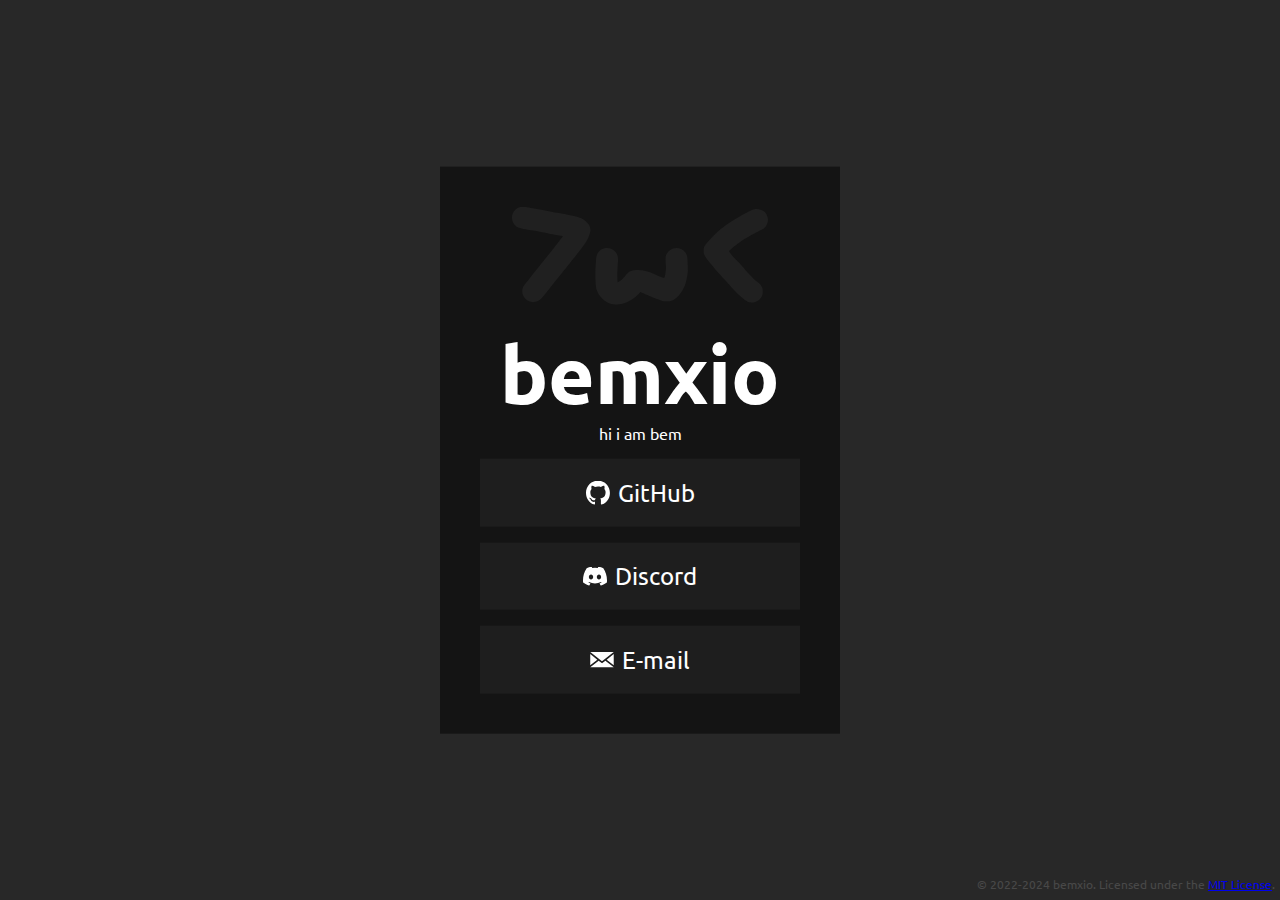
<file: index.html>
<!DOCTYPE html>

<html lang="en">
    <head>
        <meta charset="utf-8"/>
        <meta name="viewport" content="width=device-width, initial-scale=1.0"/>

        <link rel="icon" type="image/x-icon" href="/assets/favicon.ico"/>
        <link rel="stylesheet" href="/style.css"/>

        <script src="/script.js" defer></script>

        <meta property="og:title" content="bemxio"/>
        <meta property="og:description" content="hi i am bem"/>
        <meta property="og:image" content="/assets/embed.png"/>

        <title>bemxio</title>
    </head>

    <body>
        <div id="spaceship">
            <div id="spaceship-effect"></div>
        </div>

        <div id="container">
            <img id="face" src="/assets/face.svg" alt="bemxio"/>

            <div id="cube">
                <div id="cube-front" class="cube-face"></div>
                <div id="cube-back" class="cube-face"></div>
                <div id="cube-left" class="cube-face"></div>
                <div id="cube-right" class="cube-face"></div>
                <div id="cube-up" class="cube-face"></div>
                <div id="cube-down" class="cube-face"></div>
            </div>

            <div id="title">bemxio</div>
            <div id="subtitle">hi i am bem</div>

            <div id="hyperlinks">
                <a class="hyperlink" href="https://github.com/bemxio">
                    <img class="hyperlink-logo" src="/assets/github.svg" alt="G"/>
                    <span class="hyperlink-text">GitHub</span>
                </a>
                <a class="hyperlink" href="https://discord.com/users/425316155863990272">
                    <img class="hyperlink-logo" src="/assets/discord.svg" alt="D"/>
                    <span class="hyperlink-text">Discord</span>
                </a>
                <!--
                <a class="hyperlink" href="https://t.me/bemxio">
                    <img class="hyperlink-logo" src="/assets/telegram.svg" alt="T"/>
                    <span class="hyperlink-text">Telegram</span>
                </a>
                -->
                <a class="hyperlink" href="mailto:bemxiov@protonmail.com">
                    <img class="hyperlink-logo" src="/assets/envelope.svg" alt="E"/>
                    <span class="hyperlink-text">E-mail</span>
                </a>
            </div>
        </div>

        <div id="footer">&copy; 2022-2024 bemxio. Licensed under the <a href="LICENSE.txt">MIT License</a>.</div>
    </body>
</html>
</file>
<file: style.css>
@import url("https://fonts.googleapis.com/css2?family=Ubuntu&display=swap");

body {
    background-color: #282828;
    color: #ffffff;

    font-family: "Ubuntu", sans-serif;

    --cube-size: 150px;
    --transition-duration: 0.4s;
}

/* main container for everything */
#container {
    position: absolute;
    transform: translate(-50%, -50%);

    top: 50%;
    left: 50%;

    padding: 40px;

    width: 25%;
    height: fit-content;

    background-color: #141414;
    text-align: center;

    transition-duration: var(--transition-duration);
}

#face {
    width: 80%;
    height: 25%;

    margin-bottom: 5%;
}

#title {
    font-size: 5em;
    font-weight: bold;
}

#subtitle {
    margin-bottom: 5%;
}

#hyperlinks {
    width: 100%;
    height: 100%;
}

.hyperlink {
    display: flex;

    justify-content: center;
    align-items: center;

    transition-duration: var(--transition-duration);

    width: 100%;
    height: 7.5vh;

    margin-bottom: 5%;

    background-color: #1e1e1e;
    color: white;

    text-decoration: none;
}

.hyperlink:hover {
    filter: invert(100%);
}

.hyperlink:last-child {
    margin-bottom: 0;
}

.hyperlink-logo {
    width: 7.5%;
    height: auto;

    margin-right: 2.5%;
}

.hyperlink-text {
    font-size: 1.5em;
}

/* the bemxio cube */
@keyframes rotation {
    from {
        transform: rotateX(0deg) rotateY(0deg);
    }

    to {
        transform: rotateX(360deg) rotateY(360deg);
    }
}

#cube {
    background-image: url("assets/embed.png");

    width: var(--cube-size);
    height: var(--cube-size);

    margin: 5% auto 10%;

    transform-style: preserve-3d;
    animation: rotation 5s linear infinite;

    display: none;
}

.cube-face {
    position: absolute;

    width: inherit;
    height: inherit;

    background-image: inherit;

    background-size: 100%;
    background-position: center;

    user-select: none;
}

#cube-front {
    transform: rotateX(0deg) translateZ(calc(var(--cube-size) / 2));
}

#cube-back {
    transform: rotateX(-180deg) translateZ(calc(var(--cube-size) / 2));
}

#cube-left {
    transform: rotateY(-90deg) translateZ(calc(var(--cube-size) / 2));
}

#cube-right {
    transform: rotateY(90deg) translateZ(calc(var(--cube-size) / 2));
}

#cube-up {
    transform: rotateX(90deg) translateZ(calc(var(--cube-size) / 2));
}

#cube-down {
    transform: rotateX(-90deg) translateZ(calc(var(--cube-size) / 2));
}

#footer {
    position: absolute;
    transform: translate(0%, -50%);

    bottom: 0;
    right: 0;

    font-size: 0.75em;
    margin-right: 5px;

    color: #484848;
}

/* konami code */
#spaceship {
    display: none;

    position: absolute;
    transform: translate(-50%, -50%);

    background-image: url("assets/spaceship_engine.png"), url("assets/spaceship_base.png");

    width: 48px;
    height: 48px;

    user-select: none;
    z-index: 1;
}

#spaceship-effect {
    position: inherit;

    width: inherit;
    height: inherit;

    background-image: url("assets/spaceship_engine_effect.png");
    background-position: 0 0;
}

/* responsive design!!! very awesome */
@media screen and (max-width: 1000px) {
    #container {
        width: 75%;
    }
}
</file>
